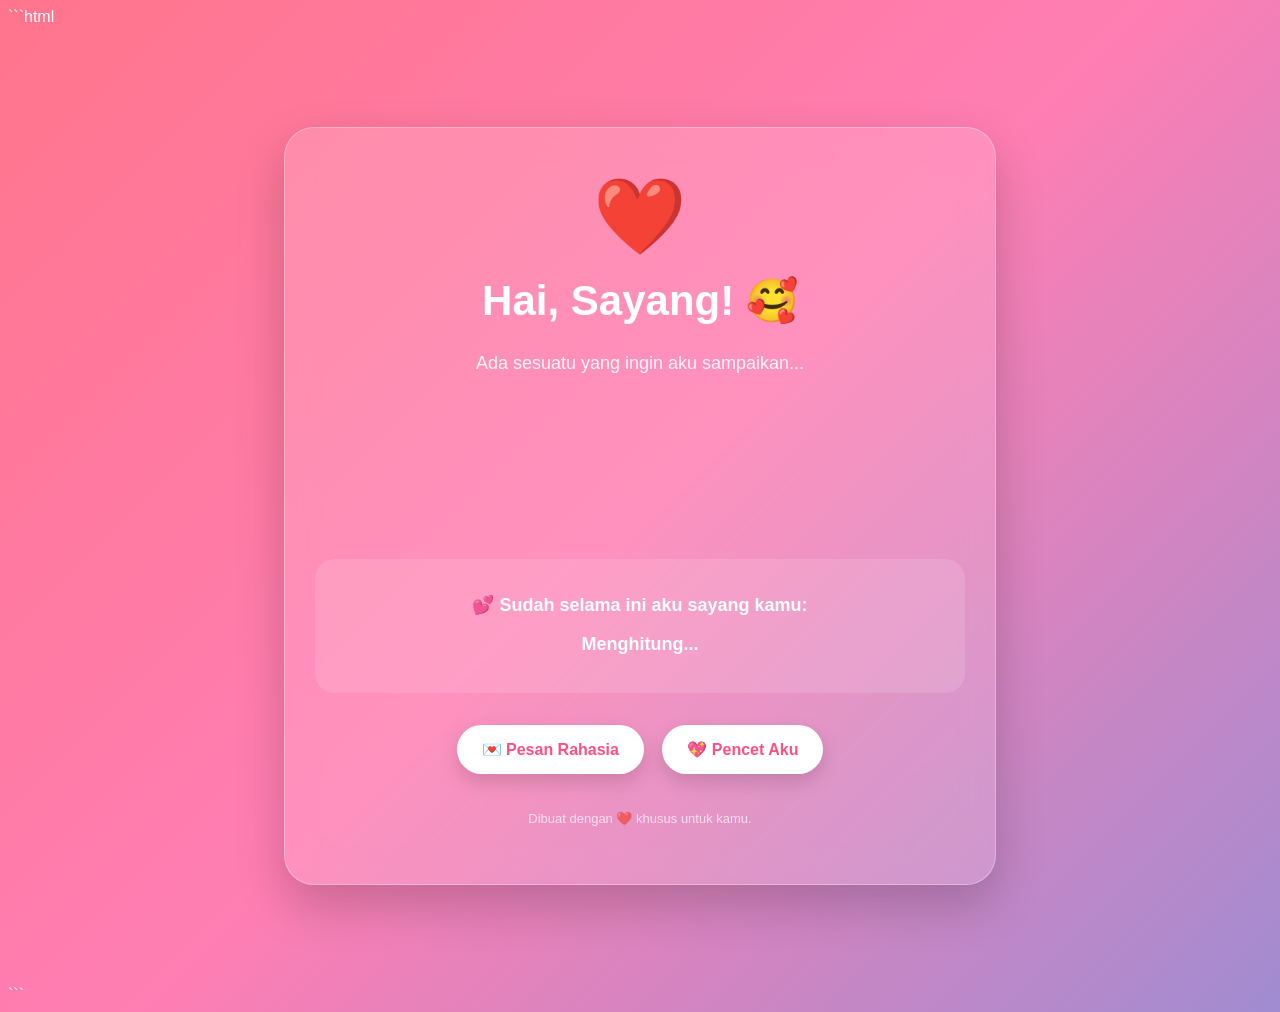
<file: web bucin/index.html>
```html
<!DOCTYPE html>
<html lang="id">
<head>
    <meta charset="UTF-8">
    <meta name="viewport" content="width=device-width, initial-scale=1.0">

    <title>Untuk Kamu ❤️</title>

    <!-- CSS -->
    <link rel="stylesheet" href="style.css">
</head>

<body>

    <!-- Background Hati -->
    <div id="hearts"></div>

    <!-- Konten Utama -->
    <main class="container">

        <div class="card">

            <div class="heart-main">❤️</div>

            <h1>Hai, Sayang! 🥰</h1>

            <p class="subtitle">
                Ada sesuatu yang ingin aku sampaikan...
            </p>

            <!-- Pesan Ketik -->
            <div id="typing" class="typing"></div>

            <!-- Counter -->
            <div class="counter">
                <h2>💕 Sudah selama ini aku sayang kamu:</h2>

                <p id="timer">
                    Menghitung...
                </p>
            </div>

            <!-- Tombol -->
            <div class="buttons">

                <button onclick="showMessage()">
                    💌 Pesan Rahasia
                </button>

                <button onclick="loveExplosion()">
                    💖 Pencet Aku
                </button>

            </div>

            <!-- Pesan Rahasia -->
            <div id="secret" class="secret">

                <h2>💗 Untuk Kamu</h2>

                <p>
                    Kalau aku diberi kesempatan untuk memilih
                    sekali lagi, aku tetap akan memilih kamu.
                    <br><br>

                    Kamu mungkin bukan orang pertama yang aku
                    kenal, tapi aku ingin kamu menjadi orang
                    yang terakhir aku cintai.
                    <br><br>

                    Terima kasih sudah hadir dalam hidupku.
                    Terima kasih sudah membuat hari-hariku
                    menjadi lebih indah.
                    <br><br>

                    <strong>
                        Aku sayang kamu hari ini,
                        besok, dan seterusnya. ❤️
                    </strong>
                </p>

            </div>

            <p class="footer">
                Dibuat dengan ❤️ khusus untuk kamu.
            </p>

        </div>

    </main>

    <!-- JavaScript -->
    <script src="script.js"></script>

</body>
</html>
```
</file>
<file: web bucin/style.css>
```css
/* =========================
   RESET
========================= */

* {
    margin: 0;
    padding: 0;
    box-sizing: border-box;
}


/* =========================
   BODY
========================= */

body {
    min-height: 100vh;

    font-family: Arial, sans-serif;

    color: white;

    background:
        linear-gradient(
            135deg,
            #ff758c,
            #ff7eb3,
            #a18cd1
        );

    overflow-x: hidden;
}


/* =========================
   BACKGROUND HATI
========================= */

#hearts {
    position: fixed;

    top: 0;
    left: 0;

    width: 100%;
    height: 100%;

    overflow: hidden;

    pointer-events: none;

    z-index: 0;
}


.heart {
    position: absolute;

    bottom: -50px;

    color: rgba(255, 255, 255, 0.7);

    animation: floating linear forwards;
}


@keyframes floating {

    0% {
        transform:
            translateY(0)
            rotate(0deg);

        opacity: 0;
    }

    20% {
        opacity: 1;
    }

    100% {
        transform:
            translateY(-110vh)
            rotate(360deg);

        opacity: 0;
    }
}


/* =========================
   CONTAINER
========================= */

.container {
    min-height: 100vh;

    display: flex;

    justify-content: center;
    align-items: center;

    padding: 30px 15px;

    position: relative;

    z-index: 1;
}


/* =========================
   CARD
========================= */

.card {
    width: 100%;
    max-width: 650px;

    padding: 45px 30px;

    text-align: center;

    background:
        rgba(255, 255, 255, 0.15);

    border:
        1px solid rgba(255, 255, 255, 0.3);

    border-radius: 30px;

    backdrop-filter: blur(15px);

    box-shadow:
        0 20px 50px
        rgba(0, 0, 0, 0.2);
}


/* =========================
   HEART UTAMA
========================= */

.heart-main {
    font-size: 75px;

    animation: heartbeat 1.2s infinite;
}


@keyframes heartbeat {

    0%,
    100% {
        transform: scale(1);
    }

    50% {
        transform: scale(1.2);
    }
}


/* =========================
   JUDUL
========================= */

h1 {
    margin-top: 15px;

    font-size: 42px;
}


.subtitle {
    margin-top: 10px;

    font-size: 18px;

    opacity: 0.9;
}


/* =========================
   TYPING
========================= */

.typing {
    min-height: 130px;

    margin-top: 30px;

    font-size: 20px;

    line-height: 1.7;

    font-weight: bold;
}


/* =========================
   COUNTER
========================= */

.counter {
    margin-top: 25px;

    padding: 20px;

    border-radius: 20px;

    background:
        rgba(255, 255, 255, 0.12);
}


.counter h2 {
    font-size: 18px;

    margin-bottom: 10px;
}


#timer {
    font-size: 18px;

    font-weight: bold;
}


/* =========================
   BUTTON
========================= */

.buttons {
    margin-top: 25px;
}


button {
    border: none;

    padding: 15px 25px;

    margin: 7px;

    border-radius: 50px;

    background: white;

    color: #ff4f81;

    font-size: 16px;

    font-weight: bold;

    cursor: pointer;

    transition: 0.3s;

    box-shadow:
        0 8px 20px
        rgba(0, 0, 0, 0.15);
}


button:hover {
    transform:
        translateY(-4px)
        scale(1.05);

    box-shadow:
        0 12px 25px
        rgba(0, 0, 0, 0.2);
}


button:active {
    transform: scale(0.95);
}


/* =========================
   PESAN RAHASIA
========================= */

.secret {
    display: none;

    margin-top: 25px;

    padding: 25px;

    border-radius: 20px;

    background:
        rgba(255, 255, 255, 0.15);

    animation: showSecret 0.7s ease;
}


.secret h2 {
    margin-bottom: 15px;
}


.secret p {
    font-size: 17px;

    line-height: 1.8;
}


@keyframes showSecret {

    from {
        opacity: 0;

        transform: scale(0.7);
    }

    to {
        opacity: 1;

        transform: scale(1);
    }
}


/* =========================
   HATI LEDAKAN
========================= */

.explosion-heart {
    position: fixed;

    pointer-events: none;

    font-size: 25px;

    z-index: 999;

    animation:
        explosion 1.5s ease-out
        forwards;
}


@keyframes explosion {

    0% {
        transform:
            translate(0, 0)
            scale(1);

        opacity: 1;
    }

    100% {
        transform:
            translate(
                calc(var(--x) * 1px),
                calc(var(--y) * 1px)
            )
            rotate(360deg)
            scale(0);

        opacity: 0;
    }
}


/* =========================
   FOOTER
========================= */

.footer {
    margin-top: 30px;

    font-size: 13px;

    opacity: 0.7;
}


/* =========================
   RESPONSIVE
========================= */

@media (max-width: 600px) {

    .card {
        padding: 35px 20px;
    }

    h1 {
        font-size: 32px;
    }

    .heart-main {
        font-size: 60px;
    }

    .typing {
        font-size: 18px;
    }

    button {
        width: 90%;

        margin: 7px auto;
    }
}
```
</file>
